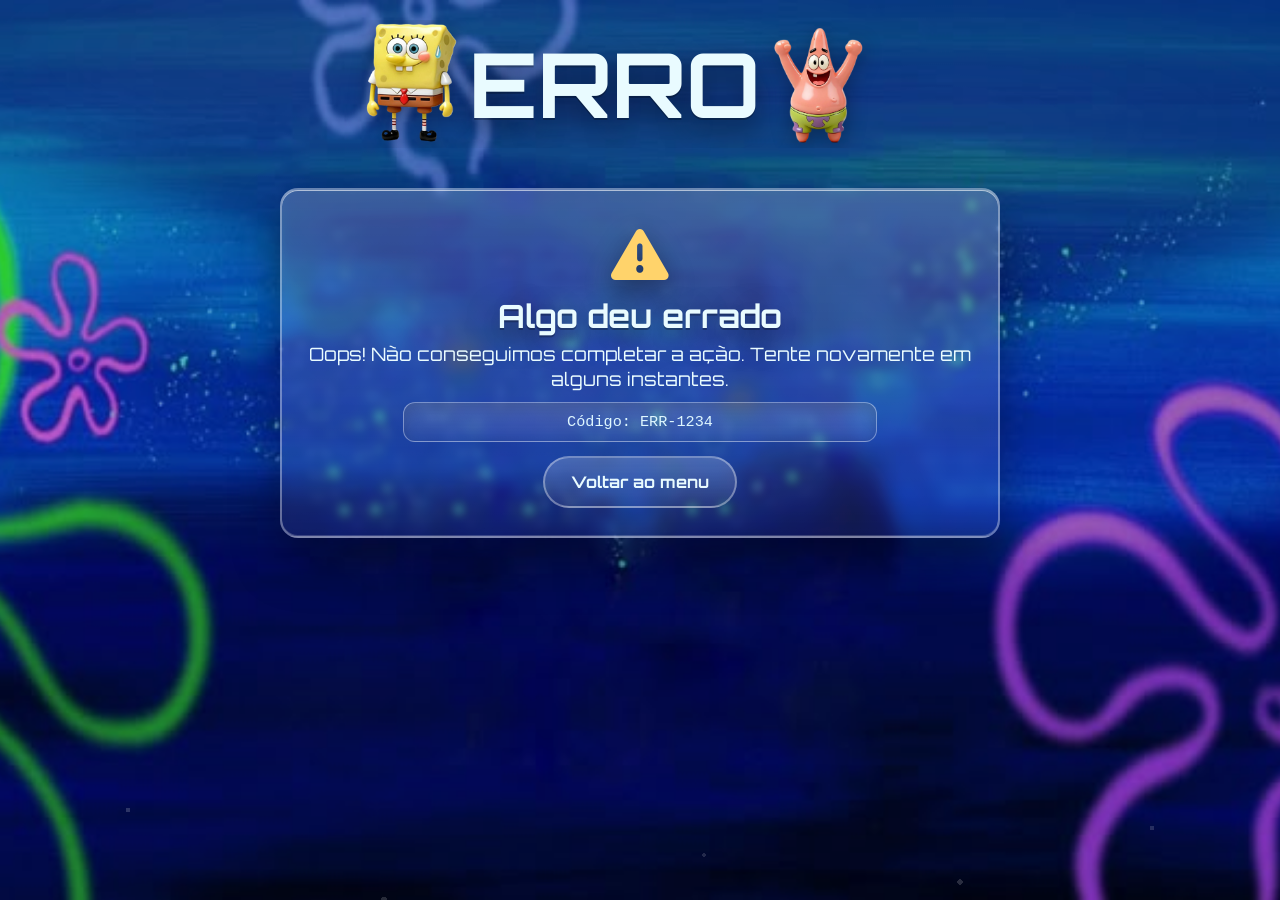
<file: public/pages/erro.html>
<!doctype html>
<html lang="pt-br">
<head>
  <meta charset="utf-8" />
  <meta name="viewport" content="width=device-width, initial-scale=1" />
  <title>Ocorreu um erro — Jogo da Forca</title>
  <link rel="stylesheet" href="../src/styles/erro.css">
  <link rel="preconnect" href="https://fonts.gstatic.com" crossorigin>
  <link href="https://cdnjs.cloudflare.com/ajax/libs/font-awesome/6.5.0/css/all.min.css" rel="stylesheet">
  <link href="https://fonts.googleapis.com/css2?family=Orbitron:wght@400;700&display=swap" rel="stylesheet">
</head>
<body>

  <header class="erro-header" role="banner">
    <div class="header-center">
      <span class="icon-img">
        <img src="../assets/images/bob1.png" alt="" />
      </span>
      <h1 class="fonte_titulo">ERRO</h1>
      <span class="icon-img">
        <img src="../assets/images/patrick1.png" alt="" />
      </span>
    </div>
    <div class="header-right" aria-hidden="true"></div>
  </header>

  <main class="erro-container" role="main">
    <div class="erro-card" role="region" aria-labelledby="erro-titulo">
      <div class="erro-icon" aria-hidden="true">
        <i class="fa-solid fa-triangle-exclamation"></i>
      </div>
      <h2 id="erro-titulo" class="erro-titulo">Algo deu errado</h2>

      <p class="erro-msg">
        Oops! Não conseguimos completar a ação. Tente novamente em alguns instantes.
      </p>

      <pre class="erro-codigo" aria-label="Detalhes do erro">Código: ERR-1234</pre>

      <div class="erro-acoes">
        <a href="menu.html" class="btn-secundario" role="button">Voltar ao menu</a>
      </div>
    </div>
  </main>

</body>
</html>
</file>
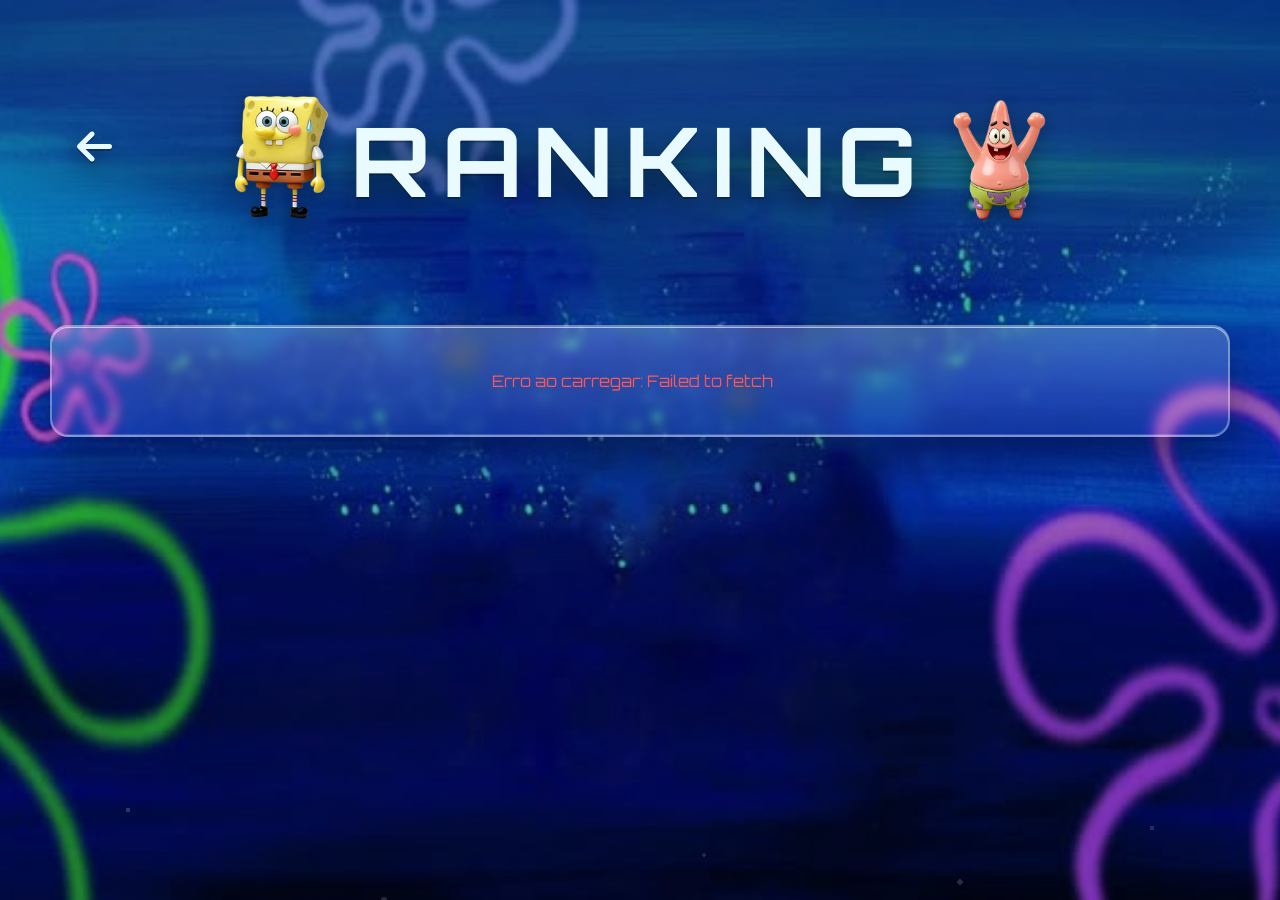
<file: public/pages/ranking.html>
<!DOCTYPE html>
<html lang="pt-br">
<head>
  <meta charset="UTF-8" />
  <meta name="viewport" content="width=device-width, initial-scale=1" />
  <title>Ranking - Jogo da Forca</title>

  <link rel="stylesheet" href="https://cdnjs.cloudflare.com/ajax/libs/font-awesome/6.4.0/css/all.min.css"/>
  
  <link rel="stylesheet" href="/public/src/styles/ranking.css" />

  <style>
    @import url('https://fonts.googleapis.com/css2?family=Orbitron:wght@400..900&display=swap');
  </style>
</head>
<body>

  <header>
    <a href="menu.html" class="btn-voltar" aria-label="Voltar ao menu">
      <i class="fa fa-arrow-left"></i>
    </a>

    <div class="icon-img">
      <img src="/public/assets/images/bob1.png" alt="Ícone Jogo da Forca">
    </div>

    <h1 class="fonte_titulo">RANKING</h1>

    <div class="icon-img">
      <img src="/public/assets/images/patrick1.png" alt="Ícone Jogo da Forca">
    </div>
  </header>

  <div class="ranking-container">
    <div class="ranking-lista"></div> 
  </div>

  <script src="/public/src/js/ranking.js"></script>
</body>
</html>
</file>
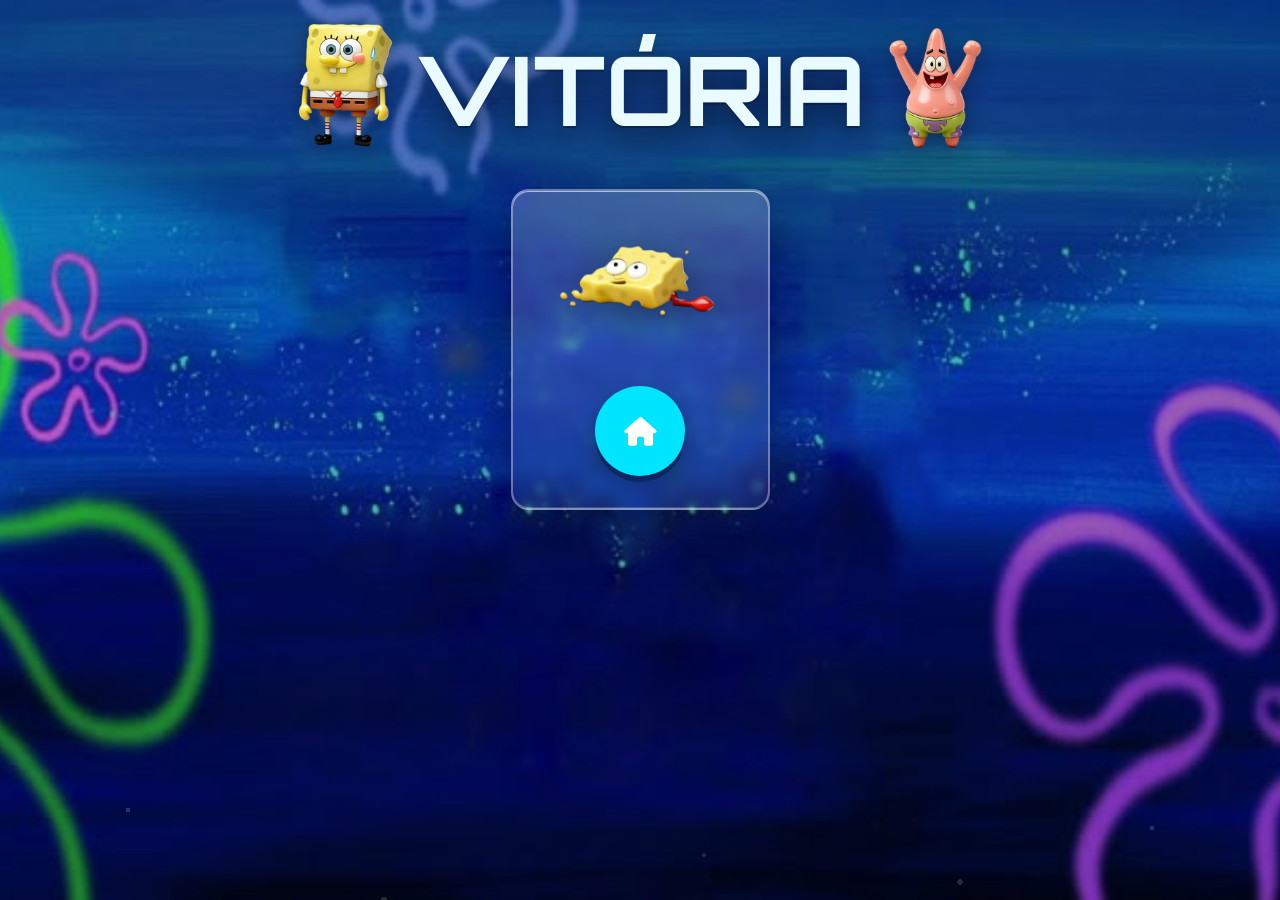
<file: public/pages/win.html>
<!DOCTYPE html>
<html lang="pt-br">
<head>
  <meta charset="UTF-8">
  <meta name="viewport" content="width=device-width, initial-scale=1">
  <title>Vitória - Jogo da Forca</title>
  <link rel="stylesheet" href="https://cdnjs.cloudflare.com/ajax/libs/font-awesome/6.4.0/css/all.min.css">
  <link rel="stylesheet" href="/public/src/styles/win.css">
  <style>

    @import url('https://fonts.googleapis.com/css2?family=Orbitron:wght@400..900&display=swap');

  </style>
</head>

<body>
  <!-- CABEÇALHO -->
  <header>
    <div class="icon-img">
      <img src="/public/assets/images/bob1.png" alt="">
    </div>
    <div class="fonte_titulo">VITÓRIA</div>
    <div class="icon-img">
      <img src="/public/assets/images/patrick1.png" alt="">
    </div>
  </header>

  <!-- Conteúdo principal -->
  <main class="win-container">
    <!-- Imagem grande -->
    <div class="win-image">
      <!-- Suba sua imagem aqui -->
      <img src="/public/assets/images/bob5.png" alt="">
    </div>

    <!-- Botão redondo -->
    <button class="home-button" onclick="window.location.href='/menu.html'">
      <i class="fas fa-home"></i>
    </button>
  </main>

</body>
</file>
<file: public/src/styles/erro.css>
/* =========================================
  ERRO — Tema Aquário (coeso com sua loja)
========================================= */
:root{
  --blue-deep: #0b1f2a;
  --blue-mid:  #1e3c4b;
  --blue-top:  #2a5f77;

  --aqua:      #00E5FF;
  --aqua-dark: #00bcd4;

  --glass-brd: rgba(255,255,255,.35);
  --tile-bg:   rgba(255,255,255,.16);
  --tile-bg2:  rgba(255,255,255,.08);

  --txt:      #e9fbff;
  --txt-soft: #eafcff;

  --shadow: rgba(0,0,0,.35);
}

* { box-sizing: border-box; }
html, body { height: 100%; }

body{
  margin: 0;
  padding: 0 0 32px;
  font-family: "Orbitron", system-ui, -apple-system, Segoe UI, Roboto, Ubuntu, Arial, sans-serif;
  color: var(--txt);
  min-height: 100vh;
  display: flex;
  flex-direction: column;
  align-items: center;

  background:
    linear-gradient(180deg, rgba(0,0,0,.20), rgba(0,0,0,.20)),
    url("../../assets/images/background.png") center / cover no-repeat;
  position: relative;
  overflow: hidden;
}

/* Luz/bolhas do tema */
body::before{
  content:"";
  position: absolute;
  inset: -10% -10% auto -10%;
  height: 80%;
  background:
    radial-gradient(60% 40% at 30% 20%, rgba(255,255,255,.08), transparent 60%),
    radial-gradient(60% 40% at 70% 30%, rgba(255,255,255,.06), transparent 60%);
  mix-blend-mode: screen;
  filter: blur(6px);
  animation: drift 16s ease-in-out infinite alternate;
  pointer-events: none;
  opacity: .85;
}
body::after{
  content:"";
  position: absolute;
  inset: 0;
  background:
    radial-gradient(6px 6px at 10% 90%, rgba(255,255,255,.35) 40%, transparent 41%),
    radial-gradient(8px 8px at 30% 100%, rgba(255,255,255,.3) 40%, transparent 41%),
    radial-gradient(5px 5px at 55% 95%, rgba(255,255,255,.28) 40%, transparent 41%),
    radial-gradient(7px 7px at 75% 98%, rgba(255,255,255,.32) 40%, transparent 41%),
    radial-gradient(6px 6px at 90% 92%, rgba(255,255,255,.3) 40%, transparent 41%);
  background-repeat: no-repeat;
  animation: bubbles 12s linear infinite;
  opacity: .5;
  pointer-events: none;
}

@keyframes drift{
  0% { transform: translateY(0) translateX(0) scale(1); }
  100%{ transform: translateY(8px) translateX(10px) scale(1.02); }
}
@keyframes bubbles{
  0% { background-position: 0 0, 0 0, 0 0, 0 0, 0 0; }
  100%{ background-position: 0 -120vh, 0 -110vh, 0 -115vh, 0 -130vh, 0 -125vh; }
}

/* ===== Header simples para a página de erro ===== */
.erro-header{
  width: 100%;
  padding: 20px 16px 0;
  display: flex;
  align-items: center;
  justify-content: space-between;
  gap: 12px;
  position: relative;
  z-index: 1;
}
.btn-voltar{
  display: inline-flex;
  align-items: center;
  justify-content: center;
  margin-left: clamp(0px, 3vw, 84px);
  font-size: clamp(2rem, 5vw, 2.5rem);
  color: var(--txt);
  text-decoration: none;
  cursor: pointer;
  transition: color .25s ease, transform .06s ease;
  text-shadow: 0 2px 0 rgba(0,0,0,.25), 0 8px 20px rgba(0,0,0,.45);
  white-space: nowrap;
}
.btn-voltar:hover{ color:#cfefff; transform: translateY(-1px); }

.header-center{
  display: inline-flex;
  align-items: center;
  justify-content: center;
  gap: 6px; /* quase colado ao título */
  flex: 1;
  min-width: 0;
  white-space: nowrap;
  overflow: hidden;
}
.fonte_titulo{
  font-weight: 700;
  font-size: clamp(2rem, 7vw, 6rem);
  text-align: center;
  color: var(--txt);
  text-shadow: 0 2px 0 rgba(0,0,0,.25), 0 10px 30px rgba(0,0,0,.55);
  line-height: 1;
  margin: 0 2px;
}
.icon-img img{
  display: block;
  width: clamp(72px, 12vw, 96px);
  height: auto;
  filter: drop-shadow(0 4px 10px rgba(0,0,0,.35));
  margin-inline: 2px;
}
.header-right{ width: clamp(24px, 8vw, 40px); }

/* ===== Card de erro ===== */
.erro-container{
  flex: 1 0 auto;
  width: 100%;
  display: flex;
  align-items: flex-start;
  justify-content: center;
  padding-top: 40px;
  position: relative;
  z-index: 1;
}

.erro-card{
  width: min(720px, 92vw);
  border-radius: 18px;
  padding: 28px 24px;
  text-align: center;

  background: linear-gradient(180deg, rgba(255,255,255,.22), rgba(255,255,255,.06));
  border: 2px solid var(--glass-brd);
  box-shadow:
    0 24px 48px rgba(0,0,0,.38),
    0 1px 0 rgba(255,255,255,.6) inset,
    0 -1px 0 rgba(255,255,255,.18) inset;
  backdrop-filter: blur(5px) saturate(1.05);
  -webkit-backdrop-filter: blur(5px) saturate(1.05);
}

.erro-icon{
  font-size: clamp(2.2rem, 6vw, 3.6rem);
  color: #ffd36b;
  text-shadow: 0 10px 28px rgba(0,0,0,.45);
  margin-bottom: 6px;
}

.erro-titulo{
  margin: 6px 0 6px 0;
  font-size: clamp(1.4rem, 3.6vw, 2rem);
  color: var(--txt);
  text-shadow: 0 2px 0 rgba(0,0,0,.25), 0 10px 30px rgba(0,0,0,.55);
}

.erro-msg{
  margin: 0 auto 10px auto;
  max-width: 52ch;
  color: var(--txt-soft);
  font-size: clamp(1rem, 2.4vw, 1.15rem);
  line-height: 1.35;
}

.erro-codigo{
  margin: 0 auto 14px auto;
  max-width: 52ch;
  padding: 10px 12px;
  border-radius: 12px;

  color: #dff7ff;
  background: linear-gradient(180deg, rgba(255,255,255,.18), rgba(255,255,255,.06));
  border: 1.5px solid var(--glass-brd);
  box-shadow: inset 0 6px 14px rgba(0,0,0,.16);
  font-family: ui-monospace, SFMono-Regular, Menlo, Consolas, "Liberation Mono", monospace;
  font-size: .95rem;
  white-space: pre-wrap;
}

.erro-acoes{
  display: flex;
  flex-wrap: wrap;
  gap: 10px;
  justify-content: center;
  margin-top: 4px;
}

/* ===== Botões (herdam estilo do botão de cadastro) ===== */
.btn-primario{
  background:
    radial-gradient(120% 180% at 30% 20%, rgba(255,255,255,.45), rgba(255,255,255,.1) 45%, rgba(255,255,255,0) 60%),
    linear-gradient(180deg, var(--aqua), var(--aqua-dark));
  color: white;
  border: none;
  padding: 16px 28px;
  font-weight: 800;
  border-radius: 50px;
  font-size: clamp(1rem, 2.6vw, 1.25rem);
  cursor: pointer;
  box-shadow: 0 10px 22px rgba(0,229,255,.28), 0 8px 0 rgba(0,0,0,.25);
  transition: filter .2s ease, transform .06s ease;
  text-decoration: none;
  display: inline-block;
}
.btn-primario:hover{ filter: brightness(1.06); }
.btn-primario:active{ transform: translateY(2px); }

.btn-secundario{
  display: inline-block;
  padding: 14px 26px;
  border-radius: 40px;
  border: 2px solid var(--glass-brd);
  color: var(--txt);
  background: linear-gradient(180deg, rgba(255,255,255,.20), rgba(255,255,255,.06));
  text-decoration: none;
  font-weight: 700;
  transition: filter .2s ease, transform .06s ease, border-color .2s ease;
}
.btn-secundario:hover{ filter: brightness(1.05); border-color: #fff; }
.btn-secundario:active{ transform: translateY(2px); }

/* ===== Responsividade ===== */
@media (max-width: 560px){
  .erro-header{ flex-wrap: wrap; row-gap: 10px; }
  .header-center{ order: 3; width: 100%; justify-content: center; gap: 4px; margin-top: 6px; }
  .btn-voltar{ order: 1; }
  .header-right{ order: 2; }
  .icon-img img{ width: clamp(64px, 18vw, 88px); }
  .erro-card{ padding: 22px 18px; width: 94vw; }
}
</file>
<file: public/src/styles/ranking.css>
/* =========================================
   TEMA AQUÁRIO + Ranking
   ========================================= */

:root {
  --blue-deep: #0b1f2a;
  --blue-mid:  #1e3c4b;
  --blue-top:  #2a5f77;

  --aqua:      #00E5FF;
  --aqua-dark: #00bcd4;

  --glass-brd: rgba(255,255,255,.35);
  --tile-bg:   rgba(255,255,255,.16);
  --tile-bg2:  rgba(255,255,255,.08);
  --shadow:    rgba(0,0,0,.35);

  /* ★ ajuste: altura padrão de header para padronizar com o MENU */
  --header-min-h: clamp(84px, 12vw, 120px);
}

* { box-sizing: border-box; }
html, body { height: 100%; }

/* ===== Fundo com imagem (Tema Aquário) ===== */
body {
  margin: 0;
  padding: 0 0 32px; /* respiro no rodapé */
  font-family: "Orbitron", Arial, sans-serif;
  color: white;
  height: 100vh;
  display: flex;
  flex-direction: column;
  align-items: center;
  justify-content: flex-start; /* header no topo */
  gap: 24px;

  background:
    linear-gradient(180deg, rgba(0,0,0,.20), rgba(0,0,0,.20)),
    url("../../assets/images/background.png") center / cover no-repeat;
  position: relative;
  overflow: hidden;
}

/* ===== Overlays opcionais ===== */
body::before{
  content:"";
  position: absolute;
  inset: -10% -10% auto -10%;
  height: 80%;
  background:
    radial-gradient(60% 40% at 30% 20%, rgba(255,255,255,.08), transparent 60%),
    radial-gradient(60% 40% at 70% 30%, rgba(255,255,255,.06), transparent 60%);
  mix-blend-mode: screen;
  filter: blur(6px);
  animation: drift 16s ease-in-out infinite alternate;
  pointer-events: none;
  opacity: .85;
}
body::after{
  content:"";
  position: absolute;
  inset: 0;
  background:
    radial-gradient(6px 6px at 10% 90%, rgba(255,255,255,.35) 40%, transparent 41%) ,
    radial-gradient(8px 8px at 30% 100%, rgba(255,255,255,.3) 40%, transparent 41%),
    radial-gradient(5px 5px at 55% 95%, rgba(255,255,255,.28) 40%, transparent 41%),
    radial-gradient(7px 7px at 75% 98%, rgba(255,255,255,.32) 40%, transparent 41%),
    radial-gradient(6px 6px at 90% 92%, rgba(255,255,255,.3) 40%, transparent 41%);
  background-repeat: no-repeat;
  animation: bubbles 12s linear infinite;
  opacity: .5;
  pointer-events: none;
}
@keyframes drift {
  0%   { transform: translateY(0) translateX(0) scale(1); }
  100% { transform: translateY(8px) translateX(10px) scale(1.02); }
}
@keyframes bubbles {
  0%   { background-position: 0 0, 0 0, 0 0, 0 0, 0 0; }
  100% { background-position: 0 -120vh, 0 -110vh, 0 -115vh, 0 -130vh, 0 -125vh; }
}

/* =========================================
   HEADER — igualando com o MENU
   ========================================= */
header {
  width: 100%;
  min-height: var(--header-min-h);
  padding: 48px 0 20px;
  display: flex;
  align-items: center;
  justify-content: center;
  gap: 20px;
  position: relative;
  z-index: 1;
}

.fonte_titulo {
  font-weight: 700;
  font-size: clamp(2rem, 8vw, 6rem);          /* igual ao MENU */
  text-align: center;
  letter-spacing: .12em;
  color: #e9fbff;
  text-shadow:
    0 2px 0 rgba(0,0,0,.25),
    0 10px 30px rgba(0,0,0,.55);
  line-height: 1;
}

.icon-img img {
  width: 100px;
  height: auto;
  filter: drop-shadow(0 4px 10px rgba(0,0,0,.35));
}

/* Botão voltar — mesma linha do título (central do header) */
/* ★ ajuste: centralização robusta com height de referência */
.btn-voltar {
  position: absolute;
  left: clamp(16px, 6vw, 100px);
  top: 50%;
  transform: translateY(-50%);                 /* centro vertical exato */
  font-size: clamp(2rem, 5vw, 2.5rem);
  color: #e9fbff;
  text-decoration: none;
  cursor: pointer;
  transition: color .25s ease, transform .06s ease;
  text-shadow: 0 2px 0 rgba(0,0,0,.25), 0 8px 20px rgba(0,0,0,.45);
}
.btn-voltar:hover { color: #cfefff; transform: translateY(-50%) translateY(-1px); }

/* =========================================
   PAINEL DO RANKING (vidro)
   ========================================= */
.ranking-container {
  flex: 0 0 auto;                 /* não esticar até o rodapé */
  align-self: center;

  margin-top: 8px;
  padding: 28px 36px;

  /* ★ ajuste: mantém o painel amplo e controlado */
  width: min(1180px, 94vw);

  display: grid;
  grid-template-columns: 1fr max-content;      /* lista (preenche) | barra */
  align-items: start;

  gap: 16px;                                    /* ★ aproxima da barra */

  border-radius: 18px;
  background: linear-gradient(180deg, rgba(255,255,255,.22), rgba(255,255,255,.06));
  border: 2px solid var(--glass-brd);
  box-shadow:
    0 24px 48px rgba(0,0,0,.38),
    0 1px 0 rgba(255,255,255,.6) inset,
    0 -1px 0 rgba(255,255,255,.18) inset;
  backdrop-filter: blur(5px) saturate(1.05);
  -webkit-backdrop-filter: blur(5px) saturate(1.05);

  font-family: "Orbitron", sans-serif;
}

/* ===== Lista do ranking ===== */
.ranking-list {
  display: flex;
  flex-direction: column;
  gap: 18px;

  /* ★ ajuste: COMEÇA na esquerda e vai até PERTO da barra */
  justify-self: stretch;                         /* ocupa a coluna inteira */
  max-width: 100%;                               /* sem encolher à esquerda */
  max-height: min(66vh, 720px);
  overflow: auto;
  padding-right: 4px;                            /* só um respiro p/ scrollbar */
  scroll-behavior: smooth;
}

/* ===== Item do ranking (vidro) ===== */
.ranking-item {
  background:
    radial-gradient(100% 100% at 35% 30%, rgba(255,255,255,.45), rgba(255,255,255,.12) 55%, rgba(255,255,255,0) 60%),
    linear-gradient(180deg, var(--tile-bg), var(--tile-bg2));
  border: 2px solid var(--glass-brd);
  border-radius: 18px;

  padding: 16px 20px;
  width: 100%;

  display: grid;
  grid-template-columns: max-content 1fr max-content;
  align-items: center;
  column-gap: 14px;

  font-size: clamp(0.9rem, 2.2vw, 1.25rem);

  box-shadow:
    0 12px 26px rgba(0,0,0,.28),
    0 6px 0 rgba(0,0,0,.25);
  backdrop-filter: blur(2px);
  -webkit-backdrop-filter: blur(2px);
}

/* Colunas internas */
.ranking-item .posicao   { font-weight: 900; letter-spacing: .04em; }
.ranking-item .nome      { font-weight: 700; overflow: hidden; text-overflow: ellipsis; white-space: nowrap; }
.ranking-item .pontuacao { font-weight: 800; }


/* Top 3 com cores bem destacadas */
.ranking-list .ranking-item:nth-child(2) .posicao {
  color: #FFD700; /* Ouro */
  text-shadow: 0 0 8px rgba(255,215,0,.6);
}
.ranking-list .ranking-item:nth-child(3) .posicao {
  color: #C0C0C0; /* Prata */
  text-shadow: 0 0 8px rgba(192,192,192,.6);
}
.ranking-list .ranking-item:nth-child(4) .posicao {
  color: #CD7F32; /* Bronze */
  text-shadow: 0 0 8px rgba(205,127,50,.6);
}


/* Destaque arbitrário */
.ranking-item.destaque .posicao { color: #FFD700; }

/* ===== Barra de rolagem lateral (coluna da direita) ===== */
.scroll-bar {
  display: flex;
  flex-direction: column;
  align-items: center;
  gap: 16px;
  position: sticky;
  top: 10px; /* “cola” enquanto a lista rola */
  height: fit-content;
}
.scroll-bar i {
  font-size: clamp(1.8rem, 3.4vw, 2.4rem);
  color: #e9fbff;
  cursor: pointer;
  transition: transform .06s ease, filter .2s ease;
  text-shadow: 0 6px 18px rgba(0,0,0,.45);
}
.scroll-bar i:hover { transform: translateY(-1px); filter: brightness(1.1); }
.scroll-track {
  width: 16px;
  height: 240px;
  background: linear-gradient(180deg, rgba(255,255,255,.30), rgba(255,255,255,.10));
  border: 2px solid var(--glass-brd);
  border-radius: 10px;
  box-shadow: 0 8px 20px rgba(0,0,0,.28) inset, 0 6px 18px rgba(0,0,0,.28);
  position: relative;
}

/* “thumb” opcional dentro do track (se quiser animar via JS) */
.scroll-thumb {
  position: absolute;
  left: 2px;
  top: 2px;
  width: 12px;
  height: 48px;
  border-radius: 8px;
  background: linear-gradient(180deg, var(--aqua), var(--aqua-dark));
  box-shadow: 0 2px 8px rgba(0,0,0,.35);
}

/* ===== Scrollbar nativa da lista — vidro/branco ===== */
.ranking-list::-webkit-scrollbar { width: 12px; }
.ranking-list::-webkit-scrollbar-track {
  background: rgba(255,255,255,.08);
  border: 1px solid rgba(255,255,255,.20);
  border-radius: 10px;
}
.ranking-list::-webkit-scrollbar-thumb {
  background: linear-gradient(180deg, rgba(255,255,255,.75), rgba(255,255,255,.45));
  border: 1px solid rgba(255,255,255,.65);
  border-radius: 10px;
  box-shadow: 0 2px 8px rgba(0,0,0,.25) inset;
}
/* Firefox */
.ranking-list {
  scrollbar-width: thin;
  scrollbar-color: rgba(255,255,255,.75) rgba(255,255,255,.10);
}

/* ===== Responsividade ===== */
@media (max-width: 980px){
  .ranking-container {
    width: min(96vw, 1120px);
    padding: 24px 24px;
    gap: 16px;
  }
}
@media (max-width: 720px){
  .ranking-container {
    grid-template-columns: 1fr;       /* lista em 1 coluna; barra vai para baixo */
    justify-items: center;
  }
  .scroll-bar { order: 2; }
  .ranking-list { justify-self: center; max-width: 100%; }
}
@media (max-width: 520px){
  .fonte_titulo { font-size: clamp(1.8rem, 8vw, 3rem); }
  .ranking-item {
    grid-template-columns: max-content 1fr; /* quebra pontuação para baixo */
    row-gap: 6px;
  }
  .ranking-item .pontuacao {
    grid-column: 1 / -1;
    justify-self: end;
    opacity: .95;
  }
}
</file>
<file: public/src/styles/win.css>
/* =========================================
   TEMA AQUÁRIO + win Page
   ========================================= */

:root {
  --blue-deep: #0b1f2a;
  --blue-mid:  #1e3c4b;
  --blue-top:  #2a5f77;

  --aqua:      #00E5FF;
  --aqua-dark: #00bcd4;

  --glass-brd: rgba(255,255,255,.35);
  --tile-bg:   rgba(255,255,255,.16);
  --tile-bg2:  rgba(255,255,255,.08);
  --shadow:    rgba(0,0,0,.35);
}

* { box-sizing: border-box; }
html, body { height: 100%; }

/* ===== Fundo com imagem ===== */
body {
  margin: 0;
  padding: 0 0 32px;                 /* respiro extra no rodapé */
  font-family: "Orbitron", sans-serif;
  color: white;
  height: 100vh;
  display: flex;
  flex-direction: column;
  align-items: center;
  justify-content: flex-start;       /* cabeçalho no topo */
  gap: 24px;                         /* espaço entre header e container */

  background:
    linear-gradient(180deg, rgba(0,0,0,.20), rgba(0,0,0,.20)),
    url("../../assets/images/background.png") center / cover no-repeat;
  position: relative;
  overflow: hidden;
}

/* ===== Overlays opcionais ===== */
body::before {
  content: "";
  position: absolute;
  inset: -10% -10% auto -10%;
  height: 80%;
  background:
    radial-gradient(60% 40% at 30% 20%, rgba(255,255,255,.08), transparent 60%),
    radial-gradient(60% 40% at 70% 30%, rgba(255,255,255,.06), transparent 60%);
  mix-blend-mode: screen;
  filter: blur(6px);
  animation: drift 16s ease-in-out infinite alternate;
  pointer-events: none;
  opacity: .85;
}
body::after {
  content: "";
  position: absolute;
  inset: 0;
  background:
    radial-gradient(6px 6px at 10% 90%, rgba(255,255,255,.35) 40%, transparent 41%),
    radial-gradient(8px 8px at 30% 100%, rgba(255,255,255,.3) 40%, transparent 41%),
    radial-gradient(5px 5px at 55% 95%, rgba(255,255,255,.28) 40%, transparent 41%),
    radial-gradient(7px 7px at 75% 98%, rgba(255,255,255,.32) 40%, transparent 41%),
    radial-gradient(6px 6px at 90% 92%, rgba(255,255,255,.3) 40%, transparent 41%);
  background-repeat: no-repeat;
  animation: bubbles 12s linear infinite;
  opacity: .5;
  pointer-events: none;
}
@keyframes drift {
  0%   { transform: translateY(0) translateX(0) scale(1); }
  100% { transform: translateY(8px) translateX(10px) scale(1.02); }
}
@keyframes bubbles {
  0%   { background-position: 0 0, 0 0, 0 0, 0 0, 0 0; }
  100% { background-position: 0 -120vh, 0 -110vh, 0 -115vh, 0 -130vh, 0 -125vh; }
}

/* ===== Header ===== */
header {
  width: 100%;
  padding: 20px 0 0;                 /* tira parte do padding inferior para ganhar espaço */
  display: flex;
  justify-content: center;
  align-items: center;
  gap: 20px;
  position: relative;
  z-index: 1;
}
.fonte_titulo {
  font-weight: 700;
  font-size: clamp(2rem, 8vw, 6rem);
  text-align: center;
  color: #e9fbff;
  text-shadow: 0 2px 0 rgba(0,0,0,.25), 0 10px 30px rgba(0,0,0,.55);
}
.icon-img img {
  width: 100px;
  height: auto;
  filter: drop-shadow(0 4px 10px rgba(0,0,0,.35));
}

/* ===== Painel de vidro (não estica até o rodapé) ===== */
.win-container {
  /* Não esticar: ocupa só o necessário */
  flex: 0 0 auto;                     /* <— chave para NÃO encostar no rodapé */
  align-self: center;                  /* centraliza horizontalmente */
  margin: 8px 0 40px;                  /* respiro extra inferior */

  display: flex;
  flex-direction: column;
  justify-content: center;
  align-items: center;
  gap: 32px;
  padding: 32px 40px;

  max-width: 600px;                    /* limita largura */
  /* sem max-height para não achatar conteúdo */

  background: linear-gradient(180deg, rgba(255,255,255,.22), rgba(255,255,255,.06));
  border: 2px solid var(--glass-brd);
  border-radius: 18px;
  box-shadow:
    0 24px 48px rgba(0,0,0,.38),
    0 1px 0 rgba(255,255,255,.6) inset,
    0 -1px 0 rgba(255,255,255,.18) inset;
  backdrop-filter: blur(5px) saturate(1.05);
  -webkit-backdrop-filter: blur(5px) saturate(1.05);
  z-index: 1;
}

/* ===== Imagem grande ===== */
.win-image img {
  width: 175px;
  height: auto;
  border-radius: 20px;
  filter: drop-shadow(0 8px 20px rgba(0,0,0,.35));
  max-width: 100%;
}

/* ===== Botão redondo ===== */
.home-button {
  width: 90px;
  height: 90px;
  background-color: var(--aqua);
  border: none;
  border-radius: 50%;
  color: white;
  font-size: 1.8rem;
  cursor: pointer;
  display: flex;
  justify-content: center;
  align-items: center;
  transition: background 0.3s ease, transform 0.2s ease;
  box-shadow: 0 10px 22px rgba(0,0,0,.28), 0 6px 0 rgba(0,0,0,.25);
}
.home-button:hover {
  background-color: var(--aqua-dark);
  transform: scale(1.08);
}

/* ===== Responsivo mínimo ===== */
@media (max-width: 640px){
  .win-container { padding: 24px 24px; margin: 8px 0 32px; max-width: 92vw; }
  .win-image img { width: 80vw; }
  .home-button { width: 100px; height: 100px; font-size: 2rem; }
}
</file>
